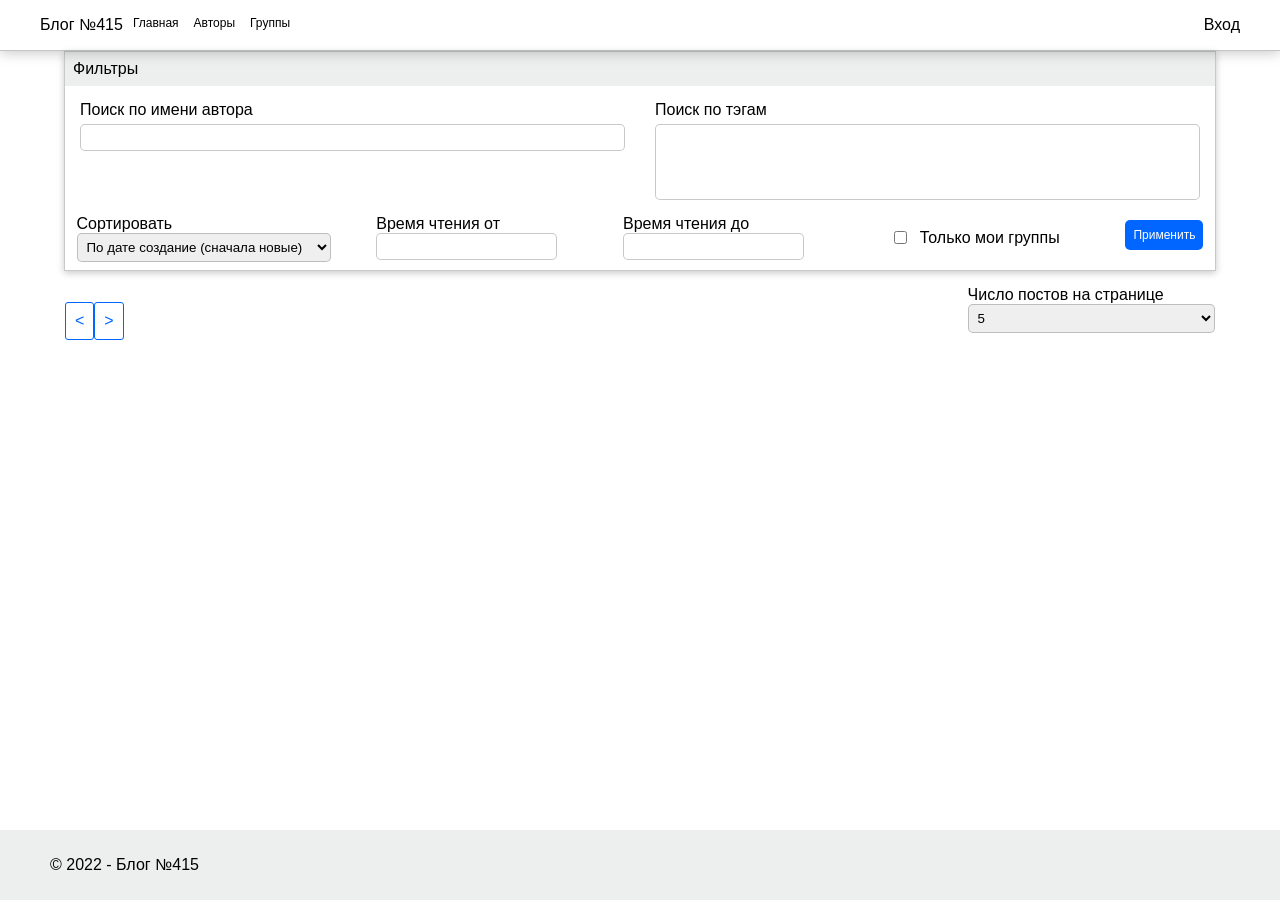
<file: index.html>
<!DOCTYPE html>
<html lang="en">
<head>
    <meta charset="UTF-8">
    <meta name="viewport" content="width=device-width, initial-scale=1.0">
    <title>Document</title>
    <link href="css/based.css" rel="stylesheet" type="text/css">
    <link href="css/post.css" rel="stylesheet" type="text/css">
</head>
<body>
    <header class="site-header">
        <p class="name-head">Блог №415</p>
        <nav class="nav-head">
            <ul class="header-list">
                <li><a href="index.html">Главная</a></li>
                <li><a href="authors.html">Авторы</a></li>
                <li><a href="communities.html">Группы</a></li>
            </ul>
        </nav>
        <a href="login.html" class="profile-login">Вход</a>
        <div class="dropdown-profile">
            <span class="profile-button"></span>
            <div class="dropdown-background">
                <a href="profile.html" class="to-profile">Профиль</a>
                <a href="#" class="logout">Выйти</a>
            </div>
        </div>
    </header>
    <div class="start-div">
        <input type="submit" value="Написать пост" id="subButtPost">
    </div>
    <section class="filter">
        <div class="filter-header">
            <p>Фильтры</p>
        </div>  
        <div class="filter-content">
            <div class="filter-first-row">
                <div class="filter-name-search">
                    <label for="NameSearch">Поиск по имени автора</label>
                    <input type="text" id="NameSearch">
                </div>
                <div class="filter-tag-search">
                    <label for="tagSearcher">Поиск по тэгам</label>
                    <select multiple id="tagSearcher"></select>
                </div>
            </div>
            <div class="filter-others">
                <div class="div-date">
                    <label for="filter-date">Сортировать</label>
                    <select id="filter-date">
                        <option>По дате создание (сначала новые)</option>
                        <option>По дате создание (сначала старые)</option>
                    </select>
                </div>
                <div class="filter-time-read-start">
                    <label for="timeReadingStart">Время чтения от</label>
                    <input type="text" id="timeReadingStart">
                </div>
                <div class="filter-time-read-finish">
                    <label for="timeReadingFinish">Время чтения до</label>
                    <input type="text" id="timeReadingFinish">
                </div>
                <div class="filter-mine-groups">
                    <input type="checkbox" id="onlyMineGroups">
                    <label for="onlyMineGroups">Только мои группы</label>
                </div>
                <input type="submit" value="Применить" id="subButtAccept">
            </div>
        </div>
    </section>
    <div class="select-navigate">
        <ul class="select-nav">
            <li class="lower-than">&lt;</li>
            <li class="greater-than">&gt;</li>
        </ul>
        <div class="select-size">
            <label for="size-page">Число постов на странице</label>
            <select id="sizePage">
                <option value="5">5</option>
                <option value="10">10</option>
                <option value="15">15</option>
                <option value="25">25</option>
                <option value="50">50</option>
            </select>
        </div>
    </div>
    <footer class="site-footer">
        <p>&copy; 2022 - Блог №415</p>
    </footer>
    <script src="js/based.js"></script>
    <script src="js/Posts/post.js"></script>
</body>
</html>
</file>
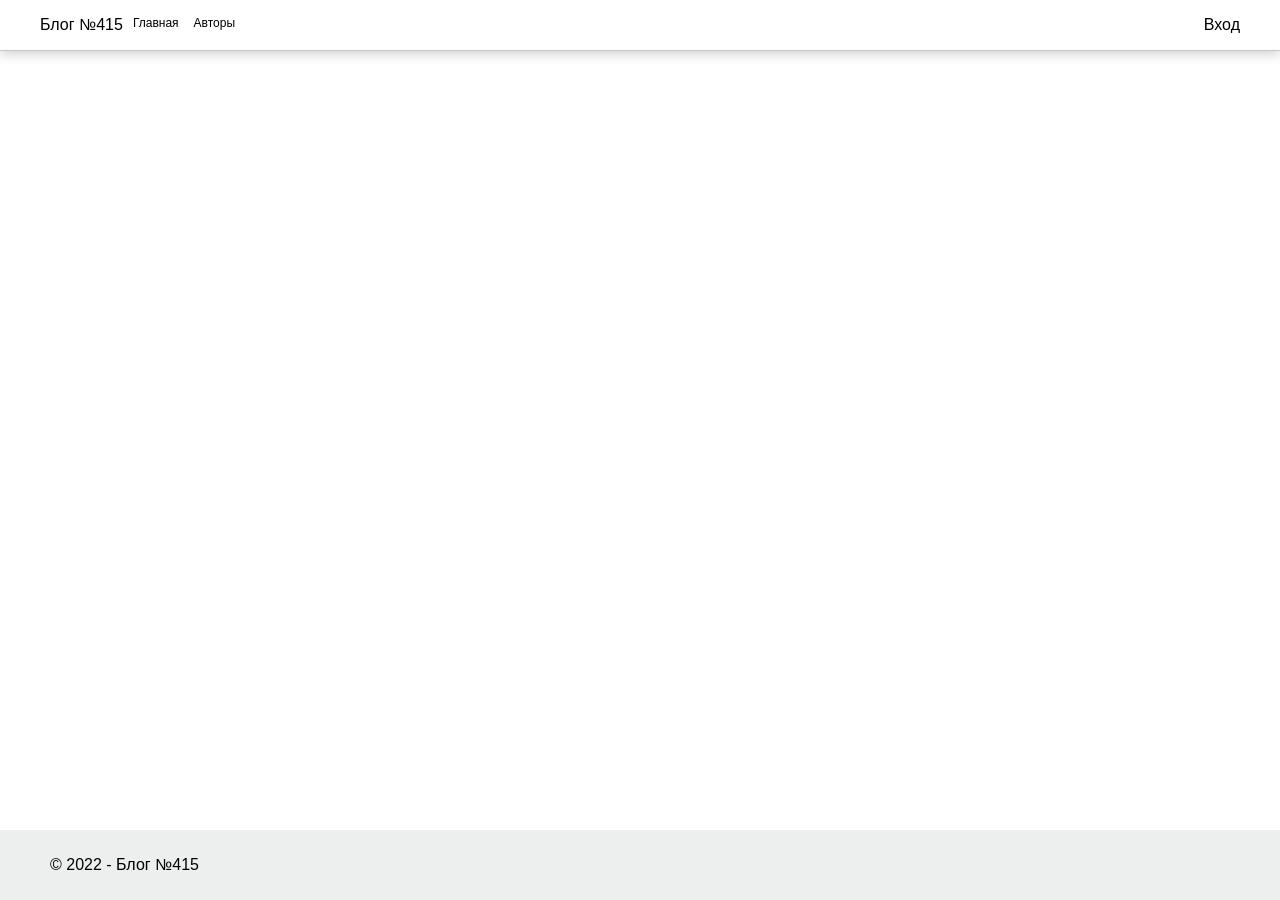
<file: authors.html>
<!DOCTYPE html>
<html lang="en">
<head>
    <meta charset="UTF-8">
    <meta name="viewport" content="width=device-width, initial-scale=1.0">
    <title>Document</title>
    <link href="css/based.css" rel="stylesheet" type="text/css">
    <link href="css/authors.css" rel="stylesheet" type="text/css">
</head>
<body>
    <header class="site-header">
        <p class="name-head">Блог №415</p>
        <nav class="nav-head">
            <ul class="header-list">
                <li><a href="index.html">Главная</a></li>
                <li><a href="authors.html">Авторы</a></li>
            </ul>
        </nav>
        <a href="login.html" class="profile-login">Вход</a>
        <div class="dropdown-profile">
            <span class="profile-button"></span>
            <div class="dropdown-background">
                <a href="profile.html" class="to-profile">Профиль</a>
                <a href="#" class="logout">Выйти</a>
            </div>
        </div>
    </header>
    <main>
        <div class="authors-list">
        
        </div>
    </main>
    <footer class="site-footer">
        <p>&copy; 2022 - Блог №415</p>
    </footer>
    <script src="js/Authors/AuthorClass.js"></script>
    <script src="js/Authors/AuthorList.js"></script>
    <script src="js/based.js"></script>
</body>
</html>
</file>
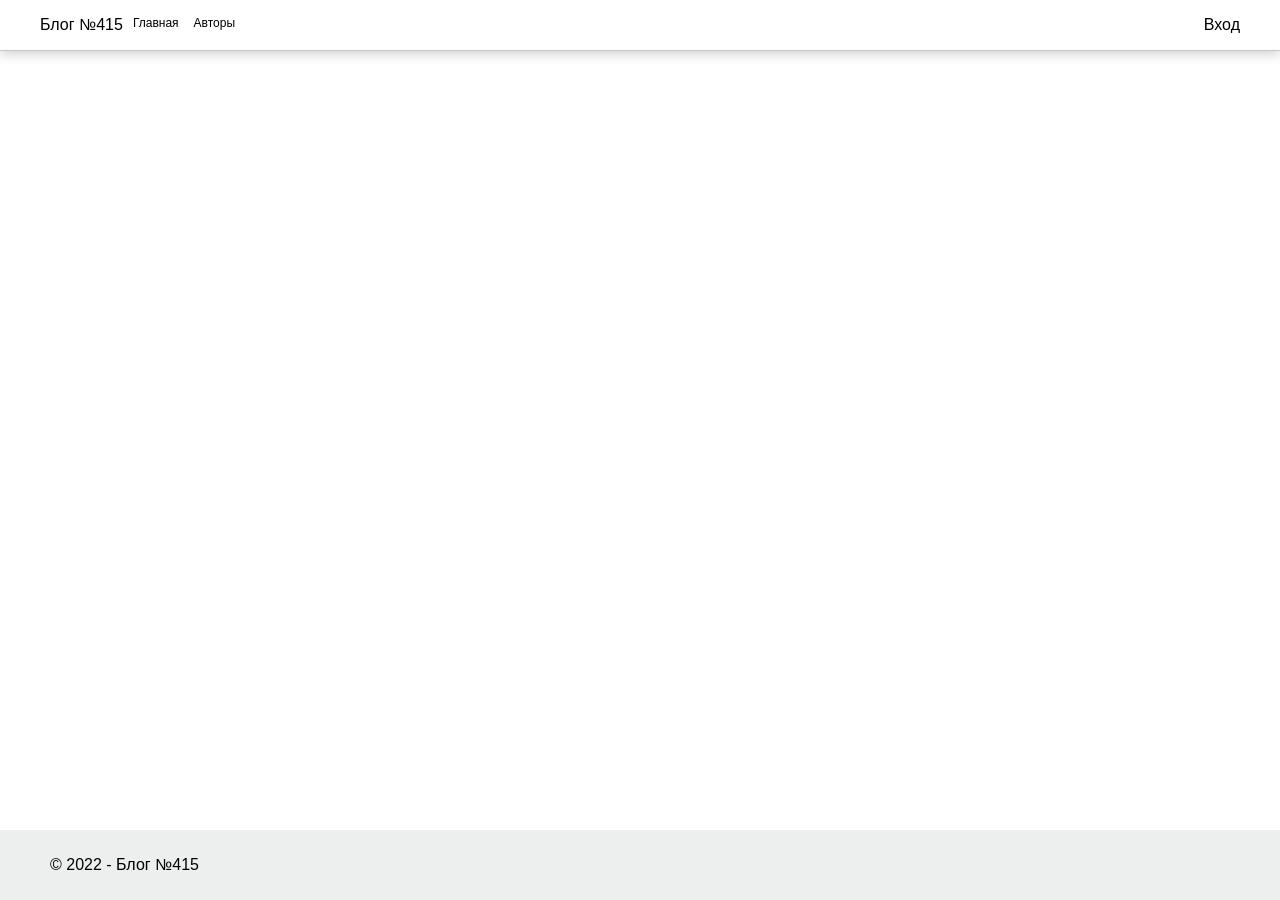
<file: communities.html>
<!DOCTYPE html>
<html lang="en">
<head>
    <meta charset="UTF-8">
    <meta name="viewport" content="width=device-width, initial-scale=1.0">
    <title>Document</title>
    <link href="css/based.css" rel="stylesheet" type="text/css">
    <link href="css/communities.css" rel="stylesheet" type="text/css">
</head>
<body>
    <header class="site-header">
        <p class="name-head">Блог №415</p>
        <nav class="nav-head">
            <ul class="header-list">
                <li><a href="index.html">Главная</a></li>
                <li><a href="authors.html">Авторы</a></li>
            </ul>
        </nav>
        <a href="login.html" class="profile-login">Вход</a>
        <div class="dropdown-profile">
            <span class="profile-button"></span>
            <div class="dropdown-background">
                <a href="profile.html" class="to-profile">Профиль</a>
                <a href="#" class="logout">Выйти</a>
            </div>
        </div>
    </header>
    <main>
        <div class="communities-list">
        
        </div>
    </main>
    <footer class="site-footer">
        <p>&copy; 2022 - Блог №415</p>
    </footer>
    <script src="js/based.js"></script>
    <script src="js/Communities/communities.js"></script>
</body>
</html>
</file>
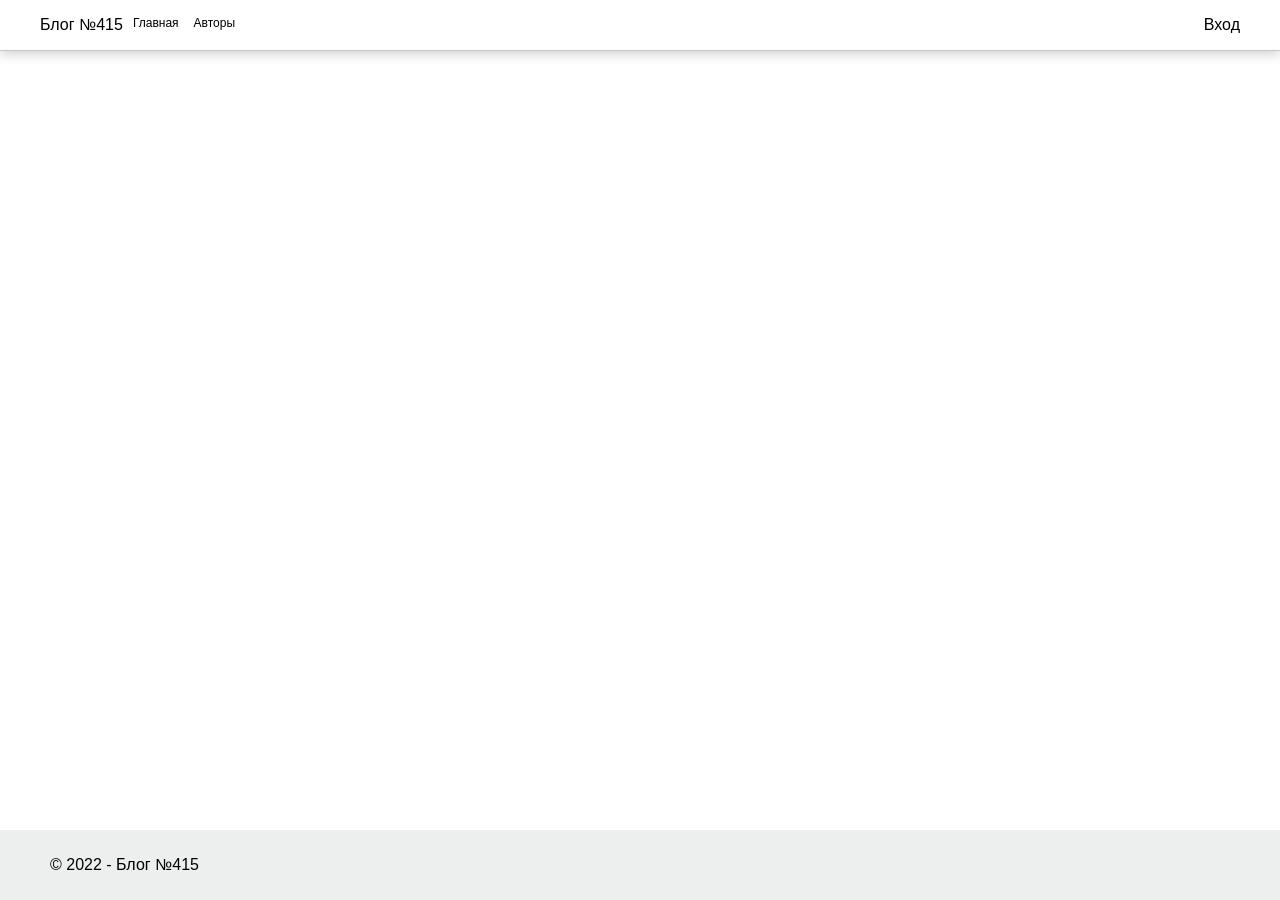
<file: communityCurrent.html>
<!DOCTYPE html>
<html lang="en">
<head>
    <meta charset="UTF-8">
    <meta name="viewport" content="width=device-width, initial-scale=1.0">
    <title>Document</title>
    <link href="css/based.css" rel="stylesheet" type="text/css">
    <link href="css/post.css" rel="stylesheet" type="text/css">
    <link href="css/communityCurrent.css" rel="stylesheet" type="text/css">
</head>
<body>
    <header class="site-header">
        <p class="name-head">Блог №415</p>
        <nav class="nav-head">
            <ul class="header-list">
                <li><a href="index.html">Главная</a></li>
                <li><a href="authors.html">Авторы</a></li>
                <li><a href="communities.html">Группы</a></li>
            </ul>
        </nav>
        <a href="login.html" class="profile-login">Вход</a>
        <div class="dropdown-profile">
            <span class="profile-button"></span>
            <div class="dropdown-background">
                <a href="profile.html" class="to-profile">Профиль</a>
                <a href="#" class="logout">Выйти</a>
            </div>
        </div>
    </header>
    <input type="submit" value="Написать пост" id="subButtPost">
    <section class="cummunity-title">

    </section>
    <section class="filter">
        <div class="filter-header">
            <p>Фильтры</p>
        </div>  
        <div class="filter-content">
            <div class="filter-first-row">
                <div class="div-date">
                    <label for="filter-date">Сортировать</label>
                    <select id="filter-date">
                        <option>По дате создание (сначала новые)</option>
                        <option>По дате создание (сначала старые)</option>
                    </select>
                </div>
                <div class="filter-tag-search">
                    <label for="tagSearcher">Поиск по тэгам</label>
                    <select multiple id="tagSearcher"></select>
                </div>
            </div>
            <div class="filter-others">
                <input type="submit" value="Применить" id="subButtAccept">
            </div>
        </div>
    </section>
    <div class="select-navigate">
        <ul class="select-nav">
            <li class="lower-than">&lt;</li>
            <li class="greater-than">&gt;</li>
        </ul>
        <div class="select-size">
            <label for="size-page">Число постов на странице</label>
            <select id="sizePage">
                <option value="5">5</option>
                <option value="10">10</option>
                <option value="15">15</option>
                <option value="25">25</option>
                <option value="50">50</option>
            </select>
        </div>
    </div>
    
    <footer class="site-footer">
        <p>&copy; 2022 - Блог №415</p>
    </footer>
    <script src="js/based.js"></script>
    <script src="js/Posts/post.js"></script>
    <script src="js/Communities/communityCurrent.js"></script>
</body>
</html>
</file>
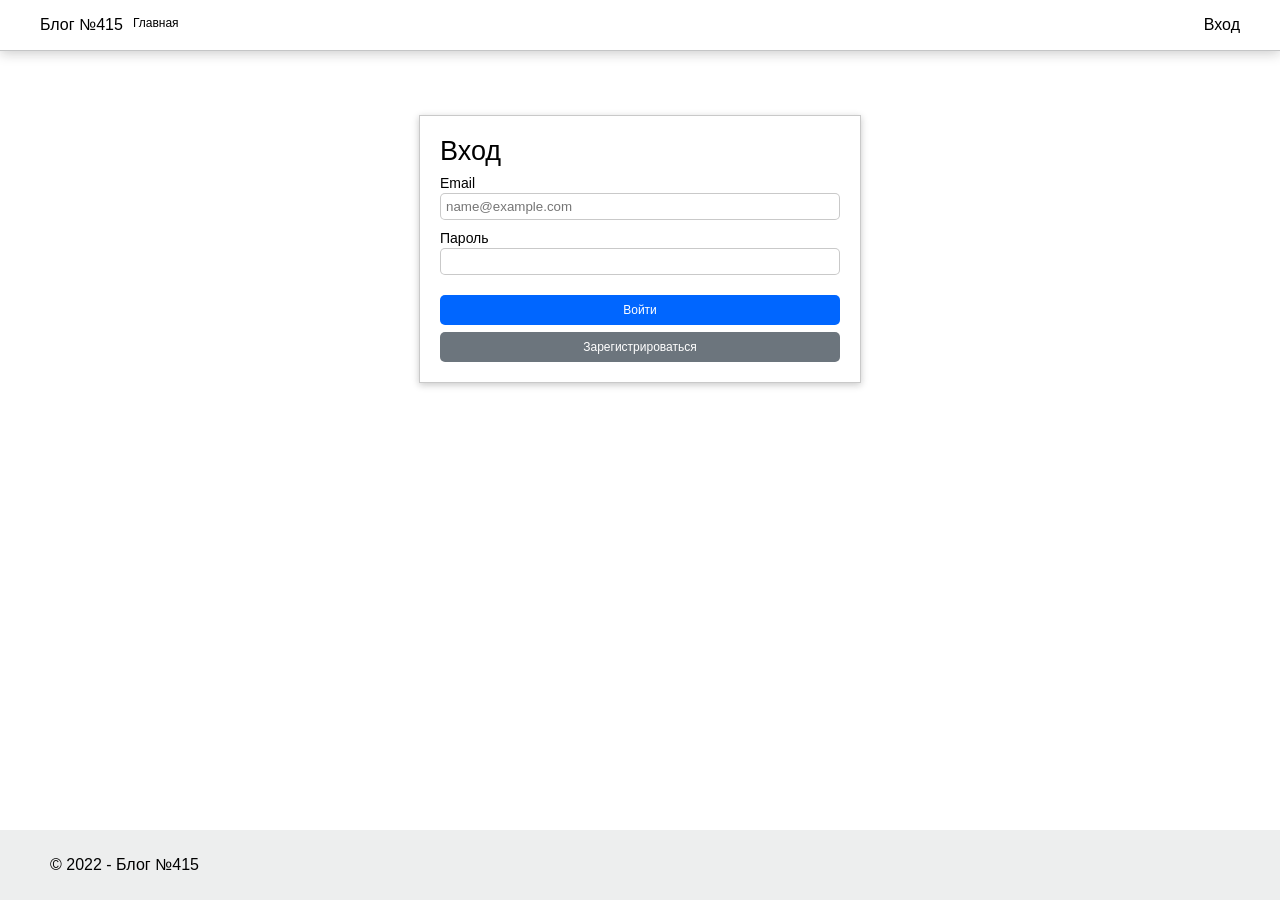
<file: login.html>
<!DOCTYPE html>
<html lang="en">
<head>
    <meta charset="UTF-8">
    <meta name="viewport" content="width=device-width, initial-scale=1.0">
    <title>Вход в аккаунт</title>
    <link href="css/login.css" rel="stylesheet" type="text/css">
    <link href="css/based.css" rel="stylesheet" type="text/css">
</head>
<body>
    <header class="site-header">
        <p class="name-head">Блог №415</p>
        <nav class="nav-head">
            <ul class="header-list">
                <li><a href="index.html">Главная</a></li>
            </ul>
        </nav>
        <a href="login.html" class="profile-login">Вход</a>
        <div class="dropdown-profile">
            <span class="profile-button"></span>
            <div class="dropdown-background">
                <a href="profile.html" class="to-profile">Профиль</a>
                <a href="#" class="logout">Выйти</a>
            </div>
        </div>
    </header>
    <main>
        <h1 class="enter">Вход</h1>
        <form id="loginForm">
            <p class="login-text">Email</p>
            <input type="email" id="login" placeholder="name@example.com">
            <p class="login-text">Пароль</p>
            <input type="password" id="password">
            <input type="submit" value="Войти" class="sub-butt">
            <a href="registration.html" class="register sub-butt">Зарегистрироваться</a>
        </form>
    </main>
    <footer class="site-footer">
        <p>&copy; 2022 - Блог №415</p>
    </footer>
    <script src="js/User/UserClass.js"></script>
    <script src="js/User/UserLogin.js"></script>
    <script src="js/based.js"></script>
</body>
</html>
</file>
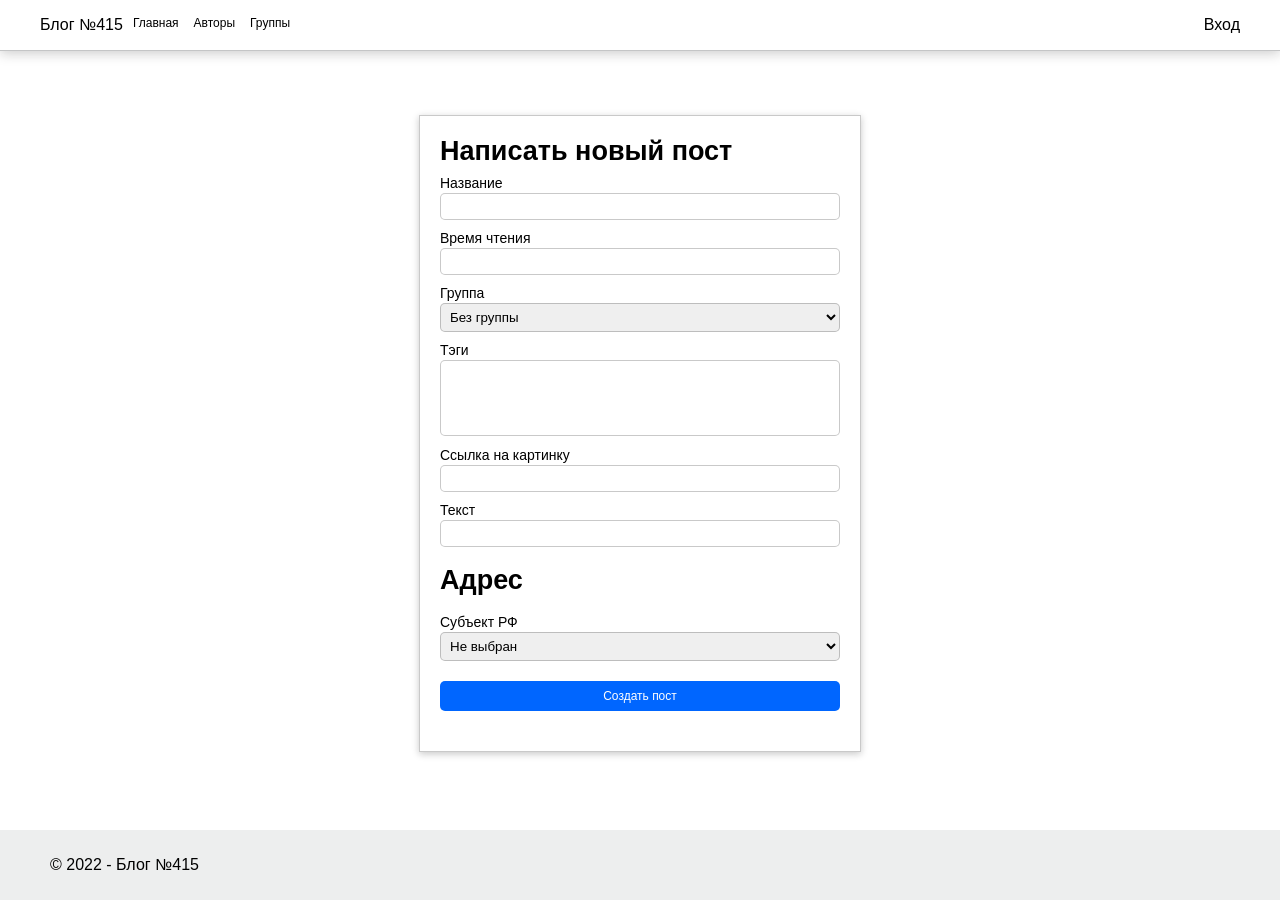
<file: post/create.html>
<!DOCTYPE html>
<html lang="en">
<head>
    <meta charset="UTF-8">
    <meta name="viewport" content="width=device-width, initial-scale=1.0">
    <title>Document</title>
    <link href="../css/based.css" rel="stylesheet" type="text/css">
    <link href="../css/postCreate.css" rel="stylesheet" type="text/css">
</head>
<body>
    <header class="site-header">
        <p class="name-head">Блог №415</p>
        <nav class="nav-head">
            <ul class="header-list">
                <li><a href="../index.html">Главная</a></li>
                <li><a href="../authors.html">Авторы</a></li>
                <li><a href="../communities.html">Группы</a></li>
            </ul>
        </nav>
        <a href="../login.html" class="profile-login">Вход</a>
        <div class="dropdown-profile">
            <span class="profile-button"></span>
            <div class="dropdown-background">
                <a href="../profile.html" class="to-profile">Профиль</a>
                <a href="#" class="logout">Выйти</a>
            </div>
        </div>
    </header>
    <main>
        <h1 class="create-post-header">Написать новый пост</h1>
        <form id="registrationForm">
            <p class="post-title">Название</p>
            <input type="text" id="titlePost">
            <p class="post-title">Время чтения</p>
            <input type="number" id="timeReading">
            <p class="post-title">Группа</p>
            <select id="groupChoose">
                <option id="firstGroupChoose">Без группы</option>
                <!--здесь будут все группы в которых состоит юзер-->
            </select>
            <p class="post-title">Тэги</p>
            <select id="tagReg" multiple>
                
            </select>
            <p class="post-title">Ссылка на картинку</p>
            <input type="text" id="imageReg">
            <p class="post-title">Текст</p>
            <input type="text" id="textReg">
            <h1 class="create-post-address">Адрес</h1>
            <p class="post-title">Субъект РФ</p>
            <select id="addressChoose">
                <option id="firstAddressChoose">Не выбран</option>
                <!--здесь будут все адреса-->
            </select>
            <input type="submit" value="Создать пост" id="subButtReg">
        </form>
    </main>
    <footer class="site-footer">
        <p>&copy; 2022 - Блог №415</p>
    </footer>
    <script src="../js/based.js"></script>
    <script src="../js/Posts/postCreate.js"></script>
</body>
</html>
</file>
<file: css/based.css>
body {
    font-family: sans-serif;
    margin: 0;
    padding: 0;
    display: flex;
    flex-direction: column;
    min-height: 100vh;
}

.site-header {
    display: flex;
    padding-left: 40px;
    padding-right: 40px;
    justify-content: space-between;
    border-bottom: 1px solid rgba(60,64,67, .3);
    box-shadow: 0 2px 12px rgba(19, 19, 19, 0.227);
    flex-wrap: wrap;
}

.header-list {
    margin-top: 13px;
    list-style: none;
    padding: 0;
    padding-right: 10px;
    gap: 15px;
    display: flex;
    flex-wrap: wrap;
}

.header-list a {
    text-decoration: none;
    color: black;
    font-size: 12px;
}

.nav-head {
    margin-right: auto;
    margin-left: 10px;  
}

.profile-login {
    text-decoration: none;
    color: black;
    align-self: center;
}

main {
    margin-top: 5%;
    margin-left: auto;
    margin-right: auto;
    padding: 40px 20px;
    width: 90%;
    max-width: 400px;
    border: 1px solid rgba(19, 19, 19, 0.227);
    box-shadow: 0 2px 7px rgba(19, 19, 19, 0.227);
    display: flex;
    flex-direction: column;
    justify-content: center;
}

.site-footer {
    
    margin-top: auto;
    padding: 10px 50px;
    background-color: rgba(60,64,67, .09);
}

.dropdown-profile {
    position: relative;
    bottom: 0px;
    display: none;
    flex-wrap: wrap;
    flex-direction: column;
}

.to-profile, .logout {
    position: absolute;
    text-decoration: none;
    color: black;
    width: 100%;
}

.to-profile {
    top: 15px;
    left: 10px;
}

.logout {
    top: 40px;
    left: 10px;
}

.profile-button {
    margin-top: 15px;
    cursor: pointer;
}

.profile-button::after {
    margin-left: 5px;
    content: "";
    position: absolute;
    top: 50%;
    transform: translateY(-50%);
    border-left: 5px solid transparent;
    border-right: 5px solid transparent;
    border-top: 5px solid black;
}

.dropdown-background {
    display: none;
    position: absolute;
    width: 100%;
    top: 40px;
    left: -7px;
    padding-top: 35px;
    padding-bottom: 35px;
    box-sizing: border-box;
    background-color: white;
    border: 1px solid rgba(19, 19, 19, .3);
    border-radius: 5px;
}

.dropdown-background.active {
    display: block;
}

input, select {
    width: 100%;
    padding: 5px;
    box-sizing: border-box;
    border-radius: 5px;
    border: 1px solid rgba(19, 19, 19, 0.227);
}

.login-text {
    margin-bottom: 2px;
    margin-top: 10px;
    font-size: 14px;
    white-space: nowrap;
}

#subButtReg {
    font-size: 12px;
    display: block;
    padding: 8px;
    background-color: #06f;
    color: white;
    transition: background-color 0.3s ease;
    cursor: pointer;
    margin-top: 20px;
    width: 100%;
    border: none;
}

#subButtReg:hover {
    background-color: rgb(1, 66, 164);
}
</file>
<file: css/post.css>
input, select {
    max-width: 45%;
}

input[type="submit"] {
    font-size: 12px;
    display: block;
    padding: 8px;
    background-color: #06f;
    color: white;
    transition: background-color 0.3s ease;
    cursor: pointer;
    margin-top: 20px;
    width: 100%;
    max-width: fit-content;
    border: none;
}

input[type="submit"]:hover {
    background-color: rgb(1, 66, 164);
}

.start-div {
    margin-left: auto;
    margin-right: auto;
    padding-top: 0;
    width: 90%;
    max-width: 1150px;
    display: flex;
    flex-direction: column;
}

#subButtPost {
    display: none;
    margin-left: auto;
    margin-bottom: 10px;
}

.select-nav {
    display: flex;
}

.select-nav li {
    display: inline;
    padding: 9px;   
    background-color: white;
    color: #06f;
    border: 1px #06f solid;
    border-radius: 3px;
    transition: background-color 0.3s ease;
}

.select-nav li:hover {
    cursor: pointer;
    background-color: #06f;
    color: white;
}

.filter, .post {
    margin-left: auto;
    margin-right: auto;
    padding-top: 0;
    width: 90%;
    max-width: 1150px;
    border: 1px solid rgba(19, 19, 19, 0.227);
    box-shadow: 0 2px 7px rgba(19, 19, 19, 0.227);
    display: flex;
    flex-direction: column;
    justify-content: center;
}

.post {
    margin-top: 35px;
    word-wrap: break-word;
}

.filter div:nth-child(n+3) {
    padding: 10px 20px;
}

.filter div {
    display: inline;
}

.filter .filter-first-row {
    display: flex;
    justify-content: space-between;

}

.filter-first-row div {
    display: flex;
    flex-direction: column;
    margin: 15px 15px 15px;
    flex: 1;
}

.filter-first-row div select {
    margin-top: 5px;
    flex: 1;
    max-width: 100%;
}

.filter-first-row div input {
    margin-top: 5px;
    flex: 0;
    max-width: 100%;
}

.filter .filter-others {
    display: flex;
    flex-wrap: wrap;
    justify-content: space-between;
}

.filter-others div {
    display: flex;
    flex-direction: column;
}

.filter-time-read-finish,
.filter-mine-groups{
    margin-top: -10px;
}

.filter-others .filter-mine-groups {
    display: flex;
    align-items: center;
    gap: 10px;
    white-space: nowrap;
    flex-direction: row;
}

.filter-header p, .last-row {
    background-color: rgba(60,64,67, .09);
    padding: 8px;
    margin: 0;
}

#subButtAccept {
    margin-right: 1%;
    align-self: start;
    margin-top: 5px;
}

.filter-others input,
.filter-others select {
    width: auto;
    max-width: 100%;
}
.div-date {
    margin-left: 1%;
}

.post > * {
    padding: 7px 14px;   
}

.first-row {
    padding-top: 20px;
}

.title {
    padding-left: 0;
    border-bottom: 3px solid rgba(60,64,67, .09);
    margin-left: 15px;
    margin-right: 15px;
    margin-bottom: 0;
}

.title + p {
    word-wrap: break-word;
}

.tags {
    color: rgb(187 187 187);
}

.tags + span {
    padding-bottom: 16px;
}

.last-row {
    display: flex;
}

.comments > span, .likes > span {
    padding-right: 7px;
}

.comments > img, .likes > img {
    position: relative;
    top: 4px;
}

.comments {
    display: inline-block;
    margin-right: auto;
}

.likes {
    display: inline;
    margin-left: auto;
}

.likes img {
    cursor: pointer;
}

.select-size {
    display: flex;
    flex-direction: column;
}

.img-post {
    width: 400px;
    height: auto;
    margin-left: auto;
    margin-right: auto;
}

.select-navigate, .select-size {
    display: inline-block;
}

#sizePage {
    max-width: 350px;
}

.select-navigate {
    margin-left: auto;
    margin-right: auto;
    padding-top: 15px;
    width: 90%;
    max-width: 1150px;
    display: flex;
    justify-content: space-between;
}

.select-navigate .select-nav {
    padding-left: 0;
}
</file>
<file: css/authors.css>
main {
    margin-top: -15px;
    max-width: 1300px;
    box-shadow: none;
    border: none;
}

.authors-list ul li {
    display: flex;
    gap: 15px;
    padding: 10px;
    align-items: center;
    justify-content: space-between;
    list-style-type: none;
    border-bottom: 2px solid rgba(60,64,67, .3);
}

.authors-list img {
    border-radius: 50%;
}

.left-half {
    display: flex;
    align-items: center;
    gap: 25px;
}



.name, .author-row > a {
    font-weight: 700;
    text-decoration: none;
    color: black;
}

.create-time {
    font-style: italic;
    color: rgb(60,64,67);
}

.birth-date {
    font-size: 12px;
    font-weight: bold;
    color: rgb(60,64,67);
}

.left-column {
    line-height: 25px;
}

.right-column {
    display: flex;
    gap: 9px;
    flex-wrap: wrap;
    align-items: flex-end;
    align-self: flex-start;
    margin-top: 20px;
}

.right-column span {
    background-color: #06f;
    font-size: 14px;
    color: white;
    padding: 2px;
    padding-right: 10px;
    padding-left: 10px;    
}
</file>
<file: css/communities.css>
main {
    margin-top: -15px;
    max-width: 1300px;
    box-shadow: none;
    border: none;
}

.communities-list ul li {
    display: flex;
    gap: 15px;
    padding: 10px;
    align-items: center;
    justify-content: space-between;
    list-style-type: none;
    border-bottom: 2px solid rgba(60,64,67, .3);
}

.left-half {
    display: flex;
    align-items: center;
    gap: 25px;
}

.name, .community-row > a {
    font-weight: 700;
    text-decoration: none;
    color: black;
    align-items: flex-end;
}

.create-time {
    font-style: italic;
    color: rgb(60,64,67);
}

.left-column {
    line-height: 25px;
    font-weight: 700;
    font-size: 25px;
    cursor: pointer;
}

.right-column {
    display: flex;
    gap: 9px;
    flex-wrap: wrap;
    align-items: flex-end;
    align-self: flex-start;
    margin-top: 20px;
}

.right-column {
    background-color: #06f;
    font-size: 15px;
    color: white;
    padding: 6px;
    padding-right: 10px;
    padding-left: 10px;
    cursor: pointer;
}

.inactive {
    display: none;
}
</file>
<file: css/communityCurrent.css>
.filter-first-row .div-date select {
    flex: 0;
}

#subButtAccept {
    margin-left: auto;
}

.cummunity-title {
    margin: 15px auto 15px auto;
    padding: 10px;
    width: 90%;
    max-width: 1130px;
    border: 1px solid rgba(19, 19, 19, 0.227);
    box-shadow: 0 2px 7px rgba(19, 19, 19, 0.227);
    display: flex;
    flex-direction: column;
    justify-content: center;
    margin-bottom: 25px;
}

.first-title-row {
    display: flex;
    justify-content: space-between;
    margin-top: 15px;
}
.cummunity-title ul li {
    display: flex;
    gap: 15px;
    padding: 10px;
    align-items: center;
    list-style-type: none;
    border-bottom: 2px solid rgba(60,64,67, .3);
}

.cummunity-title img {
    border-radius: 50%;
}


.left-span {
    font-weight: 700;
    font-size: 35px;
    margin-bottom: 12px;
}

.right-span {
    display: flex;
    align-items: center;
    gap: 15px;
}

.create-post-butt {
    font-size: 12px;
    padding: 8px;
    background-color: #06f;
    color: white;
    transition: background-color 0.3s ease;
    cursor: pointer;
    width: 100%;
    max-width: fit-content;
    border: none;
}

.create-post-butt:hover {
    background-color: rgb(1, 66, 164);
}

.sub-butt {
    font-size: 12px;
    padding: 8px;
    background-color: rgb(220,53,69);
    color: white;
    transition: background-color 0.3s ease;
    cursor: pointer;
    width: 100%;
    max-width: fit-content;
    border: none;
}

.sub-butt:hover {
    background-color: rgb(139 34 34);
}

.subscribers {
    margin-bottom: 2px;
}

.subscribers::before {    
    content: '';
    display: inline-block;
    background-image: url('../../images/subs.png'); 
    background-size: contain; 
    background-repeat: no-repeat; 
    width: 20px; 
    height: 20px;
    margin-right: 5px;
    position: relative;
    top: 2px;
}

.community-type {
    margin-bottom: 0;
}

.administrator-div p {
    font-weight: 700;    
    font-size: 25px;
}
</file>
<file: css/login.css>
.sub-butt {
    font-size: 12px;
    display: block;
    margin-top: 20px;
    width: 100%;
    border: none;
    cursor: pointer;
    background-color: #06f;
    color: #fff;
    padding: 8px;
    border-radius: 5px;
    transition: background-color 0.3s ease;
}

.sub-butt:hover {
    background-color: rgb(1, 66, 164);
}

.register {
    background-color: #6c757d;
    box-sizing: border-box;
    text-align: center;
    text-decoration: none;
    margin-bottom: -20px;
    margin-top: 7px;
}

.register:hover {
    background-color: #3c4043;
}

input[type="email"], input[type="password"] {
    width: 100%;
    padding: 5px;
    box-sizing: border-box;
    border-radius: 5px;
    border: 1px solid rgba(19, 19, 19, 0.227);
}

.login-text {
    margin-bottom: 2px;
    margin-top: 10px;
    font-size: 14px;
}

.enter {
    margin-top: -20px;
    font-size: 27px;
    font-weight: 400;
    margin-bottom: -2px;
}
</file>
<file: css/postCreate.css>
.create-post-header {
    margin-top: -20px;
    margin-bottom: -2px;
    font-size: 27px;
}

.sub-email {
    font-size: 12px;
    color: rgb(138, 137, 137);
}

.post-title {
    margin-bottom: 2px;
    margin-top: 10px;
    font-size: 14px;
    white-space: nowrap;
}
.create-post-address {
    font-size: 27px;
}
</file>
